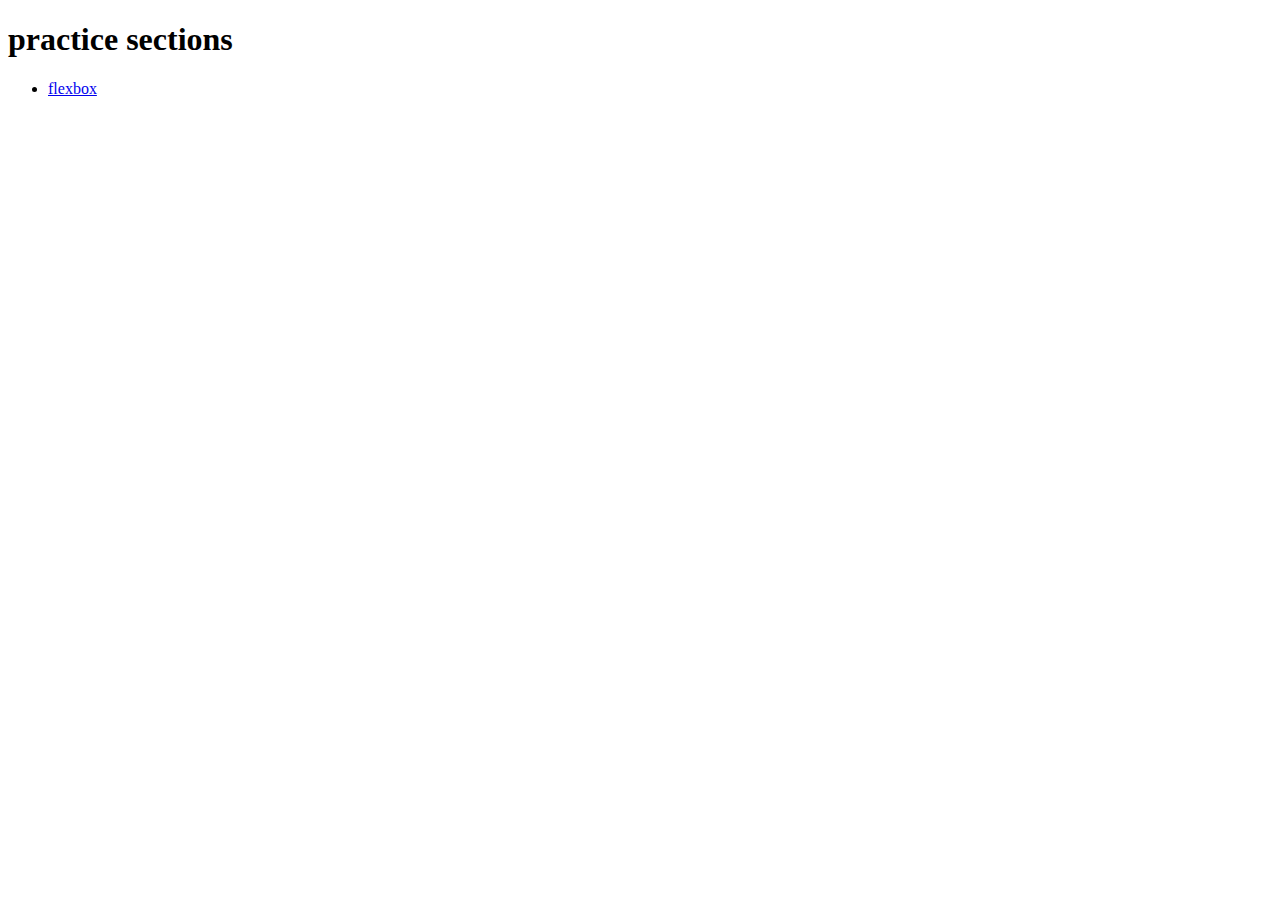
<file: index.html>
<!DOCTYPE html>

<html lang="en">
    <head>
        <meta charset="utf-8">
        <title>practice</title>
    </head>
    <body>
        <h1>practice sections</h1>
        <ul>
            <li><a href="./flexbox/index.html">flexbox</a></li>
        </ul>
    </body>
</html>
</file>
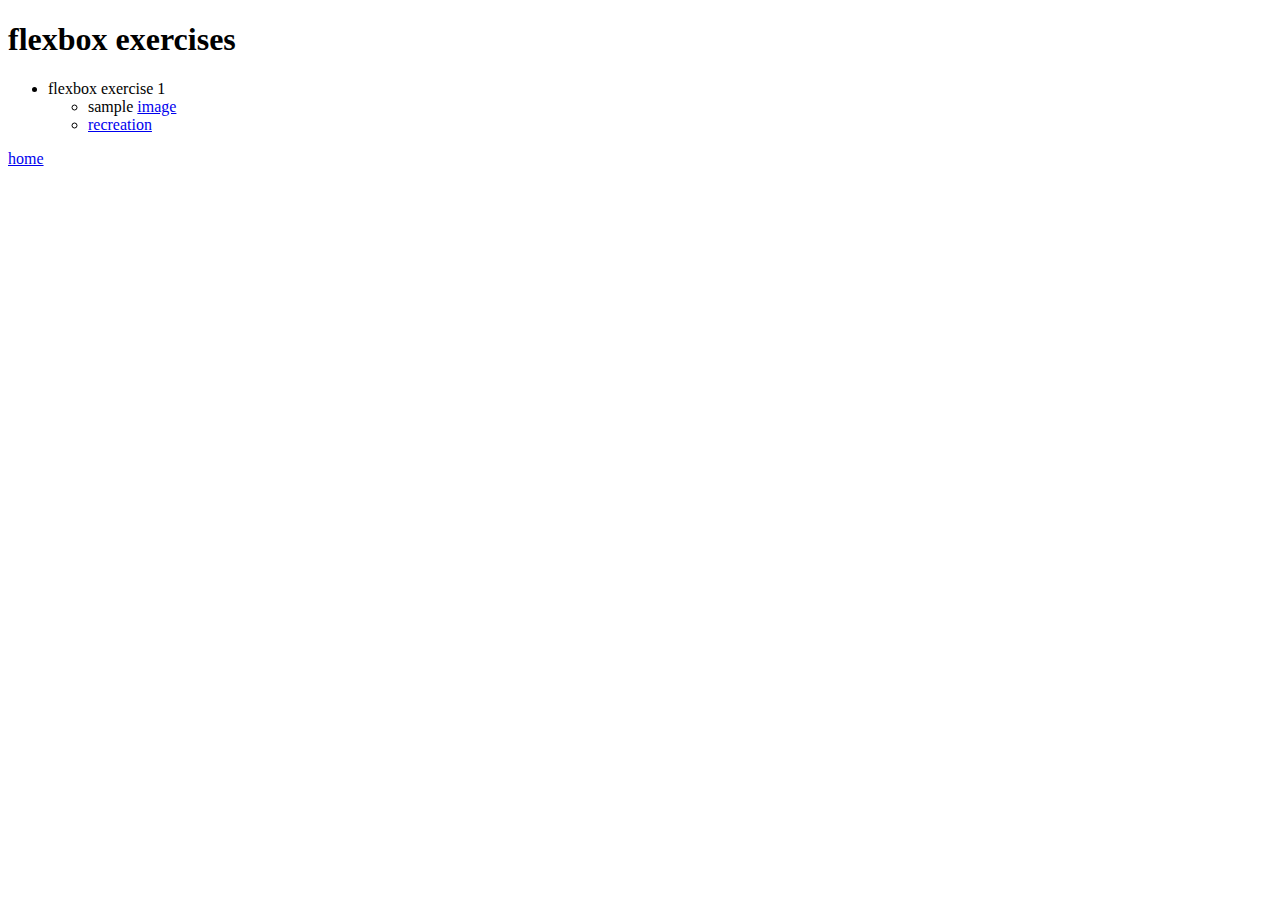
<file: flexbox/index.html>
<!DOCTYPE html>
<html lang="en">
<head>
    <meta charset="UTF-8">
    <title>flexbox</title>
</head>
<body>
    <h1>flexbox exercises</h1>
    <ul>
        <li>flexbox exercise 1</li>
        <ul>
            <li>sample <a href="./layout-practice-01/sample-img/sample-img.png" target="_blank">image</a></li>
            <li><a href="./layout-practice-01/index.html" target="_blank">recreation</a></li>
        </ul>
    </ul>
    <footer>
        <a href="../index.html">home</a>
    </footer>
</body>
</html>
</file>
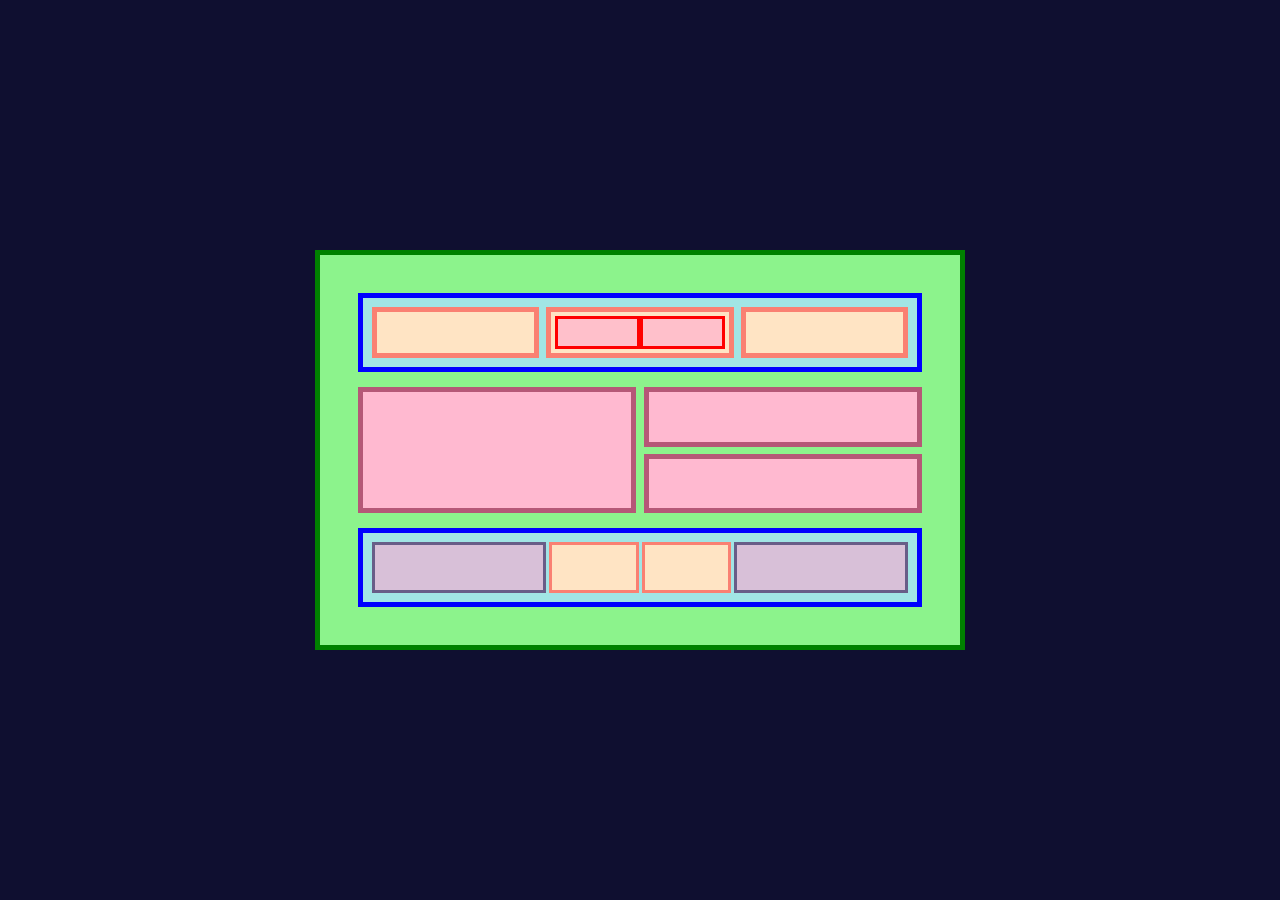
<file: flex-box/layout-practice-01/index.html>
<!DOCTYPE html>
<html lang="en">
<head>
    <meta charset="UTF-8">
    <title>flex-box layout practice</title>
    <link rel="stylesheet" href="./style/style.css">
</head>
<body>
    <div class="container">
        <div class="first-child top">
            <div class="second-child">
    
            </div>
            <div class="second-child">
                <div class="third-child">
    
                </div>
                <div class="third-child">
                    
                </div>
            </div>
            <div class="second-child">
                
            </div>
        </div>
        <div class="first-child middle">
            <div class="second-child">
    
            </div>
            <div class="second-child">
                <div class="third-child">
    
                </div>
                <div class="third-child">
                    
                </div>
            </div>
        </div>
        <div class="first-child bottom">
            <div class="second-child">
    
            </div>
            <div class="second-child yellow">
    
            </div>
            <div class="second-child yellow">
    
            </div>
            <div class="second-child">
    
            </div>
        </div>
    </div>
</body>
</html>
</file>
<file: flex-box/layout-practice-01/style/style.css>
* {
    box-sizing: border-box;
    margin: 0;
    padding: 0;
}
.container {
    background-color: rgb(140, 243, 140);
    border: 5px solid green;
    width: 650px;
    aspect-ratio: 13 / 8;
    display: flex;
    flex-direction: column;
    justify-content: space-evenly;
    padding: 3% 3%;
    gap: 5%;
}

body {
    display: flex;
    justify-content: center;
    align-items: center;
    height: 100vh;
    background-color: rgb(15, 15, 48);
}

.top, .bottom {
    background-color: rgb(161, 229, 229);
    border: blue solid 5px;
    flex-grow: 1;
    display: flex;
    height: 25%;
}

.middle {
    flex-grow: 2;
    display: flex;
    gap: 8px;
    height: 40%;
}

.middle .second-child {
    flex-grow: 1;
}

.middle .second-child:first-of-type {
    background-color: rgb(255, 185, 208);
    border: 5px solid rgb(181, 88, 119);
}

.middle .second-child:last-of-type {
    display: flex;
    flex-direction: column;
    gap: 7px
}

.middle .third-child  {
    background-color: rgb(255, 185, 208);
    border: 5px solid rgb(181, 88, 119);
    flex-grow: 1;
}

.top {
    gap: 7px;
    padding: 1.5%;
}
.top .second-child {
    flex-grow: 1;
    background-color: bisque;
    border: 5px solid salmon;
}

.top .second-child:nth-of-type(2) {
    display: flex;
    padding: 4px;
}

.top .third-child {
    background-color: pink;
    border: red 3px solid;
    flex-grow: 1;
}

.bottom {
    display: flex;
    padding: 1.5%;
    gap: 3px;
}

.bottom div {
    flex-grow: 2;
    background-color: rgb(216, 192, 216);
    border: 3px solid rgb(104, 93, 136);
}

.bottom .yellow {
    flex-grow: 1;
    background-color: bisque;
    border-color: salmon;
}
</file>
